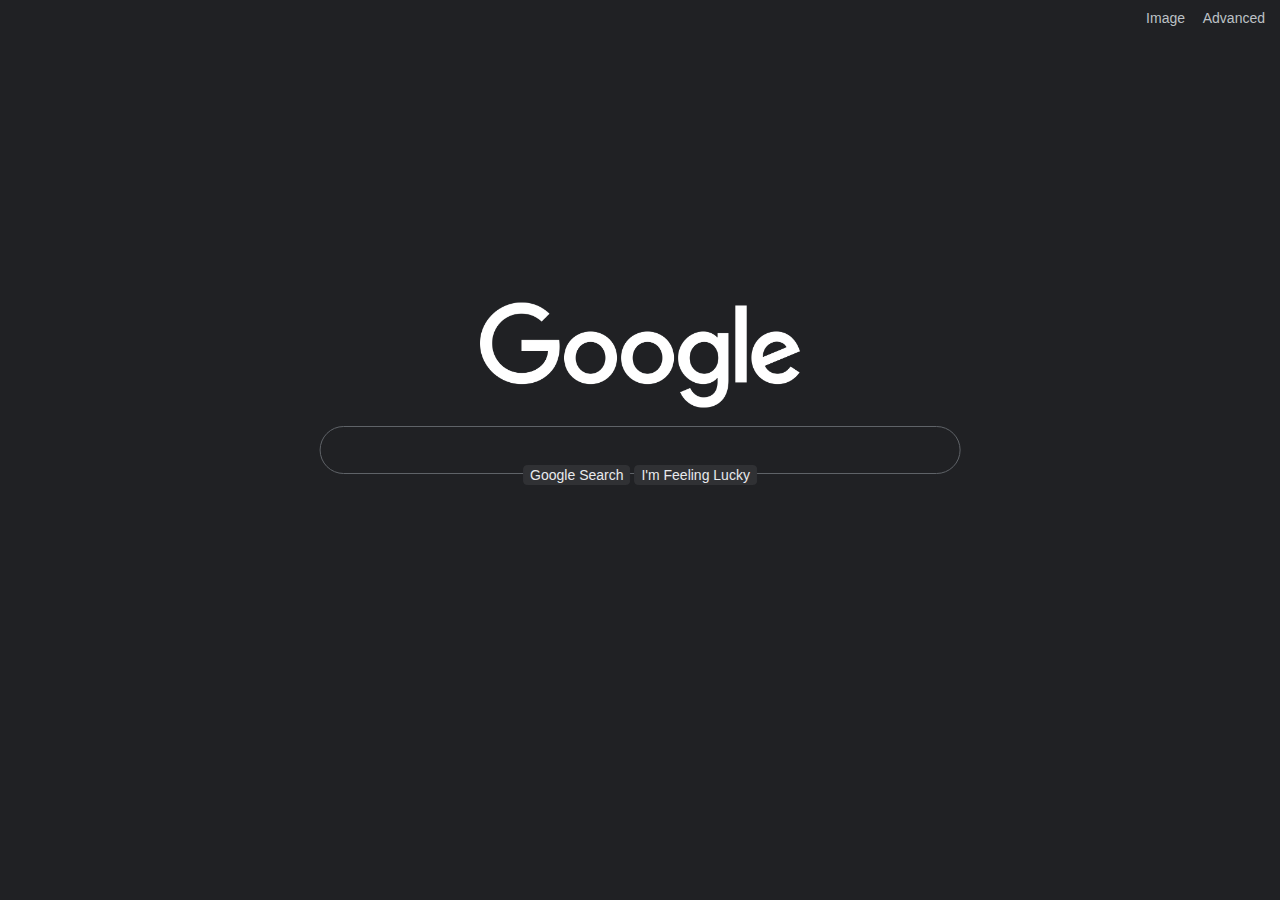
<file: project0/index.html>
<!DOCTYPE html>
<html lang="en">
    <head>
        <title>Search</title>
        <link rel="stylesheet" href="style.css">
    </head>
    <body>
        <table>
            <tr>
                <td class="switch" id="advanced" style="right: 10px;"><a href="advanced.html">Advanced</a></td>
                <td class="switch" id="image" style="right: 90px;"><a href="image.html">Image</a></td>
            </tr>
        </table>
        <img class="logo" src="logo.png"></img>
        <form action="https://google.com/search">
            <input class="searchbar" type="text" name="q">
            <div class="submitbtn">
                <input class="searchbtn" type="submit"  name="btnK" value="Google Search">
                <input class="searchbtn" type="submit" name="btnI" value="I'm Feeling Lucky">
            </div>
        </form>
    </body>
</html>
</file>
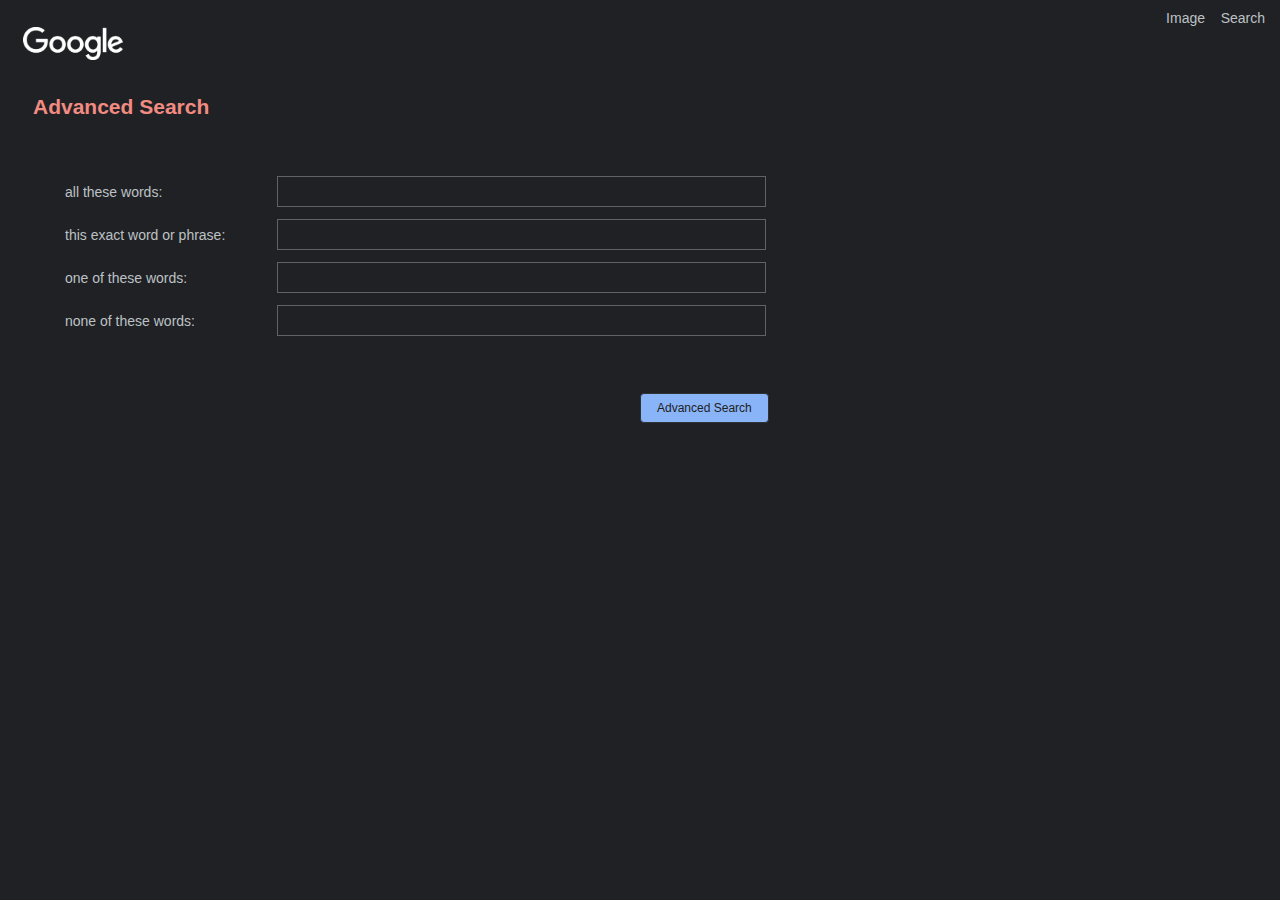
<file: project0/advanced.html>
<!DOCTYPE html>
<html lang="en">
    <head>
        <title>Advanced Search</title>
        <link rel="stylesheet" href="style.css">
    </head>
    <body>
        <table>
            <tr>
                <td class="switch" id="google" style="right: 10px;"><a href="index.html">Search</a></td>
                <td class="switch" id="image" style="right: 70px;"><a href="image.html">Image</a></td>
            </tr>
        </table>
        <img class="logosmall" src="logo.png"></img>
        <h2 class="advsearchtxt">Advanced Search</h3>
        <table class="searchtable">
          <form action="https://google.com/search">
            <tr class="searchrow">
              <td class="label"><label for="as_q">all these words: </label></td>
              <td><input type="text" class="advsearchbar" name="as_q" id="as_q"></td>
            </tr>
            <tr class="searchrow">
              <td class="label"><label for="as_epq">this exact word or phrase: </label></td>
              <td><input type="text" class="advsearchbar" name="as_epq" id="as_epq"></td>
            </tr>
            <tr class="searchrow">
              <td class="label"><label for="as_oq">one of these words: </label></td>
              <td><input type="text" class="advsearchbar" name="as_oq" id="as_oq"></td>
            </tr>
            <tr class="searchrow">
              <td class="label"><label for="as_eq">none of these words: </label></td>
              <td><input type="text" class="advsearchbar" name="as_eq" id="as_eq"></td>
            </tr>
        </table>
            <div>
                <input class="advsearchbtn" type="submit"  name="btnK" value="Advanced Search">
            </div>
          </form> 
    </body>
</html>
</file>
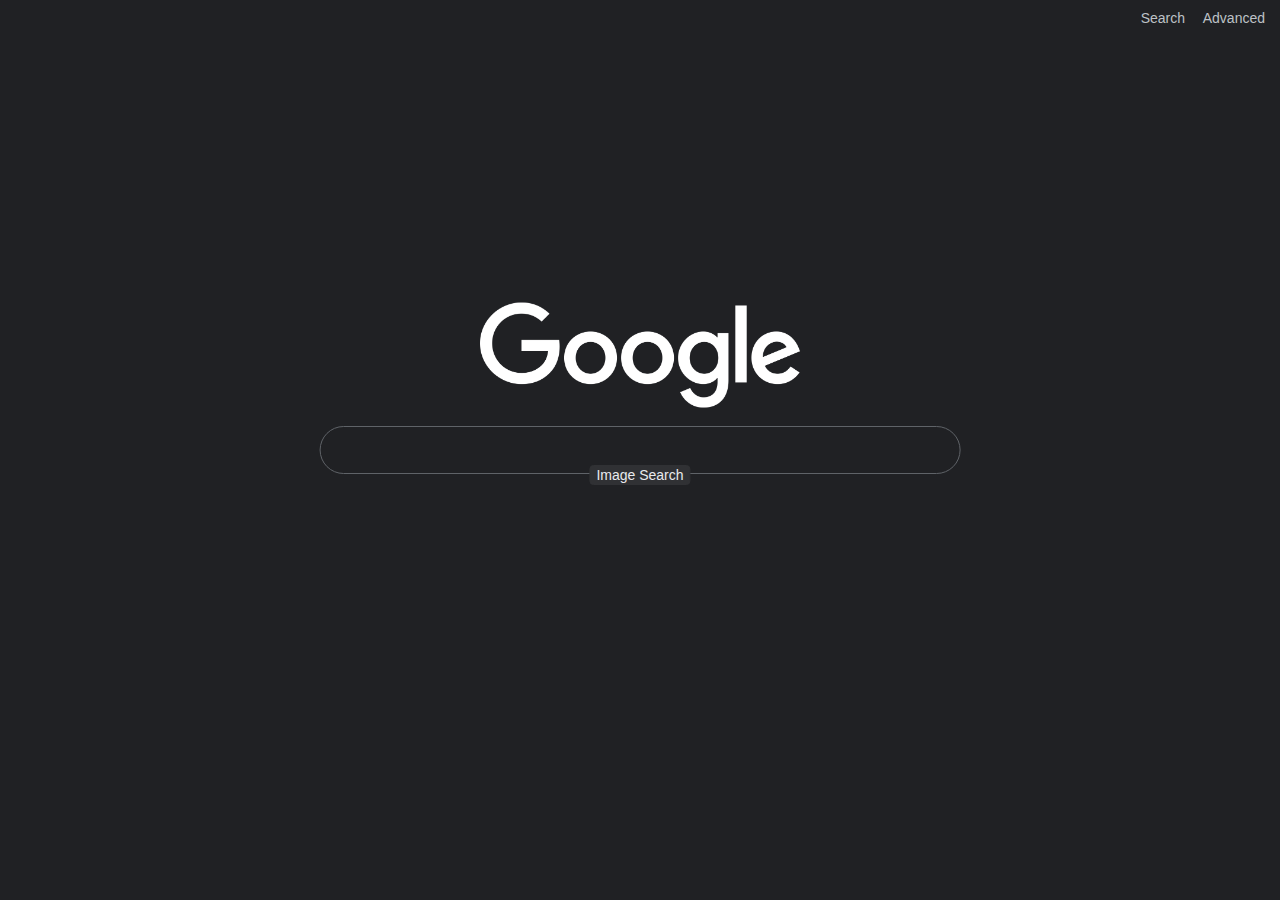
<file: project0/image.html>
<!DOCTYPE html>
<html lang="en">
    <head>
        <title>Image Search</title>
        <link rel="stylesheet" href="style.css">
    </head>
    <body>
        <table>
            <tr>
                <td class="switch" id="advanced" style="right: 10px;"><a href="advanced.html">Advanced</a></td>
                <td class="switch" id="google" style="right: 90px;"><a href="index.html">Search</a></td>
            </tr>
        </table>
        <img class="logo" src="logo.png"></img>
        <form action="https://www.google.com/images">
            <input class="searchbar" type="text" name="q">
            <div class="submitbtn">
                <input class="searchbtn" type="submit"  name="btnK" value="Image Search">
            </div>
        </form>
    </body>
</html>
</file>
<file: project0/style.css>
html {
  background-color: #202124;
}

body, input, button, a {
  font-size: 14px;
  font-family: Roboto,arial,sans-serif;
  color: #bdc1c6;
  text-decoration: none;
}

button {
  text-align: center;
  cursor: pointer;
  font-family: Roboto,arial,sans-serif;
  font-size: 14px;
  margin: 11px 4px;
  padding: 0 16px;
  line-height: 27px;
  height: 36px;
  min-width: 54px;
}

.switch {
  position: absolute;
  padding: 5px;
  /*border: 2px solid #0070fa;*/
}

#advanced {
  position: absolute;
  top: 5px;
  padding: 5px;
  /*border: 2px solid #0070fa;*/
}

#image {
  position: absolute;
  top: 5px;
  padding: 5px;
  /*border: 2px solid #0070fa;*/
}

#google {
  position: absolute;
  top: 5px;
  padding: 5px;
  /*border: 2px solid #0070fa;*/
}

.logo {
  margin: 0;
  position: absolute;
  top: 50%;
  left: 50%;
  transform: translate(-50%, -140%);
  max-width: 25%;
  height: auto;
}

.searchbar {
  /* searchbar centering */
  margin: 0;
  position: absolute;
  top: 50%;
  left: 50%;
  transform: translate(-50%, -50%);
  /* searchbar styling */
  width: 46%;
  height: 46px;
  background-color: #202124;
  border: 1px solid #5f6368;
  border-radius: 46px;
  /* searchbar input styling */
  padding: 0px 25px 0px 25px;
  font-size: 18px;
}

.submitbtn{
  /* submit button centering */
  margin: 0;
  position: absolute;
  top: 50%;
  left: 50%;
  transform: translate(-50%, 75%);
}

.searchbtn {
  background-color: #303134;
  border: 1px solid #303134;
  border-radius: 4px;
  color: #e8eaed;
}

.advsearchbar {
  /* searchbar styling */
  width: 46%;
  height: 29px;
  background-color: #202124;
  border: 1px solid #5f6368;
  /* searchbar input styling */
  padding: 0px 5px 0px 5px;
  font-size: 18px;
}

.searchtable {
  width: 100%;
  margin: 50px;
}

.searchtable td {
  padding: 5px;
}

.label {
  width: 200px;
}

.logosmall {
  max-width: 100px;
  margin: 15px;
}

.advsearchtxt {
  color: #f28b82;
  padding: 0px 25px 0px 25px;
}

.advsearchbtn {
  position: absolute;
  left: 50%;
  background-color: #8ab4f8;
  border: 1px solid #303134;
  border-radius: 4px;
  color: #202124;
  font-family: Roboto,arial,sans-serif;
  font-size: 12px;
  padding: 0 16px;
  line-height: 27px;
  height: 30px;
  min-width: 54px;
}
</file>
